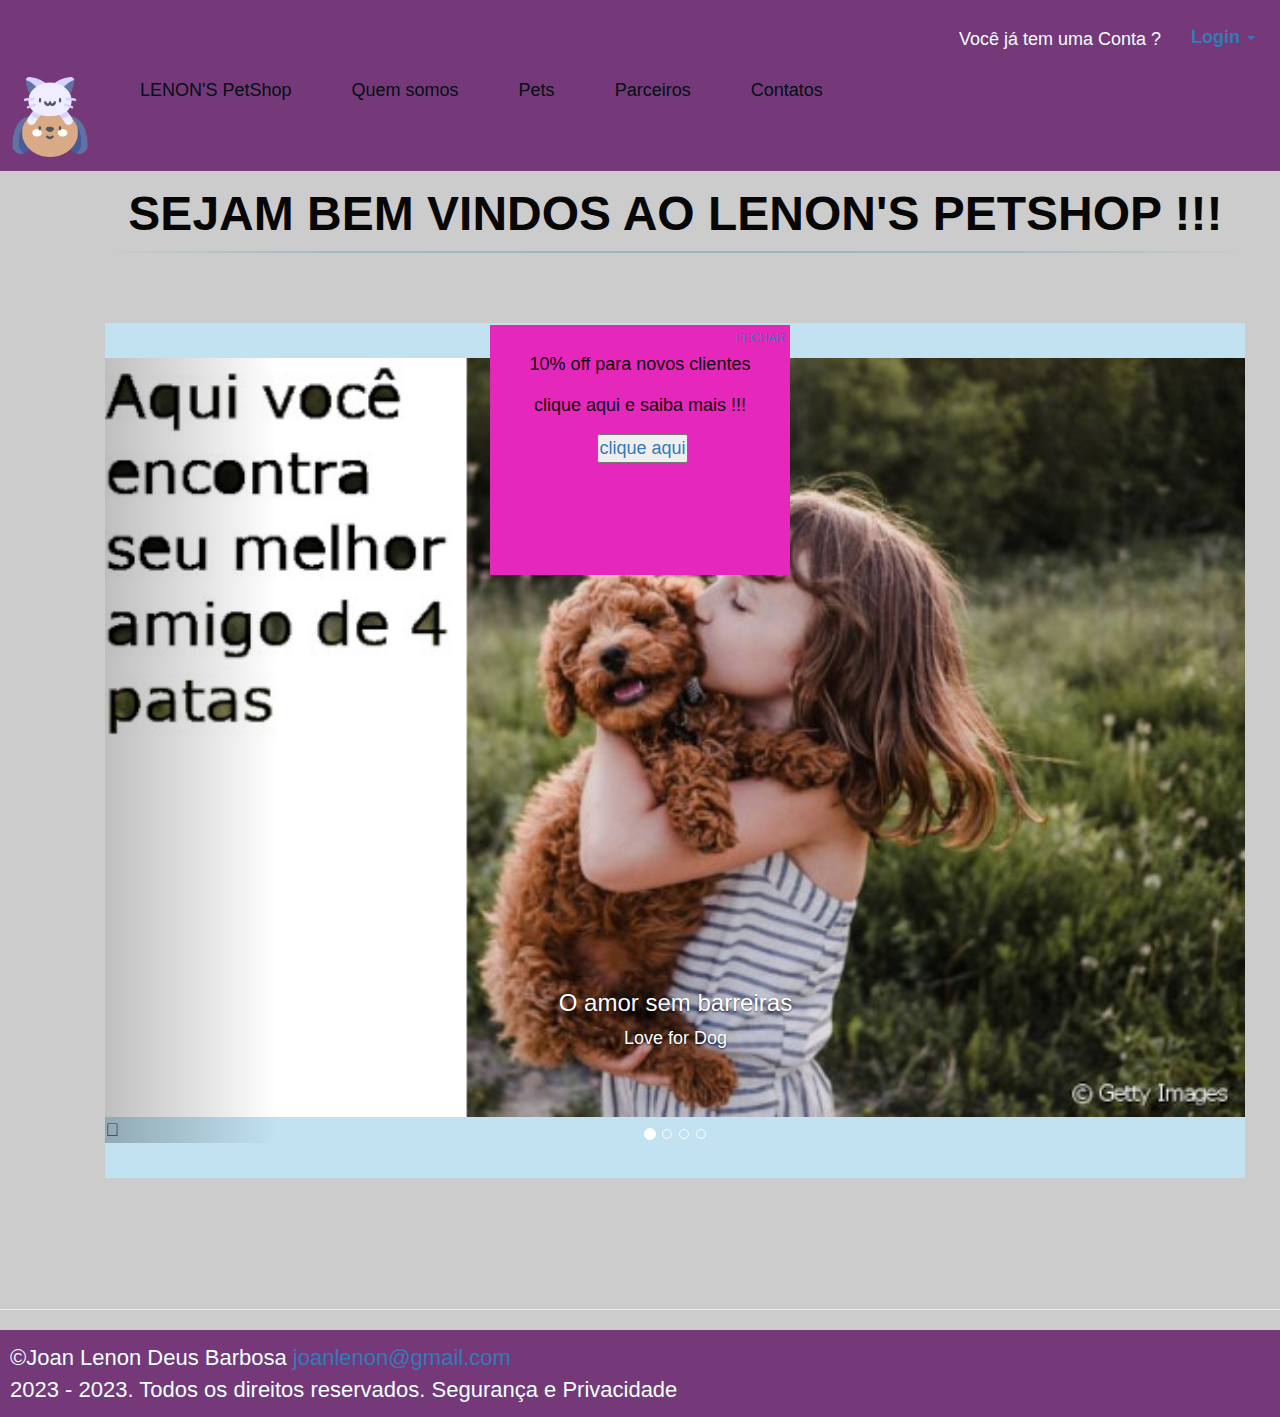
<file: index.html>
<!DOCTYPE html>
<html lang="pt-br">

<head>
    <meta charset="UTF-8">
    <meta name="description"
        content="Na Sarah pet shop você comra online do melhor em pet shop e receba sem sair de casa. Aproveite os descontos exclusivos, parcele em até 10x* sem juros e ganhe frete grátis">
    <meta name="author" content="Joan lenon">
    <meta name="keywords"
        content="pet-shop, pet, cão, cachorro, gato, calopsita, piriquito, canário, tartaruga, peixes ornamentais">
    <meta http-equiv="refresh" content="300">
    <meta http-equiv="cache-control" content="no-cache">
    <meta http-equiv="content-language" content="pt-br">
    <meta http-equiv="content-type" content="text/html; charset=UTF-8">
    <meta name="robots" content="index, follow">
    <!--CSS Bootstrap-->
    <link rel="stylesheet" href="https://maxcdn.bootstrapcdn.com/bootstrap/3.4.1/css/bootstrap.min.css">
    <script src="https://ajax.googleapis.com/ajax/libs/jquery/3.6.1/jquery.min.js"></script>
    <script src="https://maxcdn.bootstrapcdn.com/bootstrap/3.4.1/js/bootstrap.min.js"></script>
    <!--CSS nativo-->
    <link rel="stylesheet" media="screen" type="text/css" href="css/stylesheet.css">
    <link rel="stylesheet" href="css/pets.css">
    <link rel="shortcut icon" href="icones/pet-shop.png">



    <title>LENON'S PETSHOP</title>

</head>

<body>

    <!-- Inicio do cabeçaçho -->
    <div class="cont_header">
        <header class="simple_header">
            <table>
                <tr>
                    <td>
                        <a href="index.html" class="link_header">
                            <img class="icon_image" width="80" height="80" src="icones/animais-de-estimacao.png"></img>
                        </a>
                        &nbsp;
                        &nbsp;
                    </td>
                    <nav>
                        <td>

                            <ul class="navbar">

                                <li>
                                    <a href="index.html" class="link_header">
                                        <span class="ts-1">LENON'S PetShop</span>
                                    </a>
                                    &nbsp;
                                    &nbsp;
                                </li>


                                <li>
                                    <a href="modelo.html" class="link_header">
                                        <span class="ts-1">Quem somos</span>
                                    </a>
                                    &nbsp;
                                    &nbsp;
                                </li>


                                <li>
                                    <a href="#" class="link_header">
                                        <span class="ts-1">Pets</span>
                                    </a>
                                    &nbsp;
                                    &nbsp;


                                    <ul class="navbar">
                                        <li><a href="cachorão.html" class="link_header">Cachorros</a></li>
                                        <li><a href="pggatos.html" class="link_header">Gatos</a></li>
                                        <li><a href="aves.html" class="link_header">Aves</a></li>
                                        <li><a href="peixes.html" class="link_header">Peixes Ornamentais</a></li>
                                    </ul>

                                </li>

                                <li>
                                    <a href="parceiros.html" class="link_header">
                                        <span class="ts-1">Parceiros</span>
                                    </a>
                                    &nbsp;
                                    &nbsp;
                                </li>


                                <li>
                                    <a href="faleconosco.html" class="link_header">
                                        <span class="ts-1">Contatos</span>
                                    </a>
                                    &nbsp;
                                    &nbsp;
                                </li>

                            </ul>

                        </td>
                        <div class="collapse navbar-collapse" id="bs-example-navbar-collapse-1">


                            <ul class="nav navbar-nav navbar-right">
                                <li>
                                    <p class="navbar-text">Você já tem uma Conta ?</p>
                                </li>
                                <li class="dropdown">
                                    <a href="#" class="dropdown-toggle" data-toggle="dropdown"><b>Login</b> <span
                                            class="caret"></span></a>
                                    <ul id="login-dp" class="dropdown-menu">
                                        <li>
                                            <div class="row">
                                                <div class="col-md-12">
                                                    Login via
                                                    <div class="social-buttons">
                                                        <a href="https://pt-br.facebook.com/login/device-based/regular/login/"
                                                            class="btn btn-fb"><i class="fa fa-facebook"></i>
                                                            Facebook</a>
                                                        <a href="https://twitter.com/i/flow/login" class="btn btn-tw"><i
                                                                class="fa fa-twitter"></i>
                                                            Twitter</a>
                                                    </div>
                                                    ou
                                                    <form class="form" role="form" method="post" action="login"
                                                        accept-charset="UTF-8" id="login-nav">
                                                        <div class="form-group">
                                                            <label class="sr-only" for="exampleInputEmail2">Endereço de
                                                                email</label>
                                                            <input type="email" class="form-control"
                                                                id="exampleInputEmail2" placeholder="Email address"
                                                                required>
                                                        </div>
                                                        <div class="form-group">
                                                            <label class="sr-only"
                                                                for="exampleInputPassword2">Senha</label>
                                                            <input type="password" class="form-control"
                                                                id="exampleInputPassword2" placeholder="Password"
                                                                required>
                                                            <div class="help-block text-right"><a href="">Esqueçeu a
                                                                    Senha?</a></div>
                                                        </div>
                                                        <div class="form-group">
                                                            <button type="submit"
                                                                class="btn btn-primary btn-block">Conecte-se in</button>
                                                        </div>
                                                        <div class="checkbox">
                                                            <label>
                                                                <input type="checkbox">Mantenha-me conectado
                                                            </label>
                                                        </div>
                                                    </form>
                                                </div>
                                                <div class="bottom text-center">
                                                    Novo Aqui ? <a href="cadastro.html"><b>junte-se a nós</b></a></div>

                                            </div>
                                        </li>
                                    </ul>
                                </li>
                            </ul>
                        </div>


                    </nav>

                </tr>
            </table>
        </header>
    </div>
    <!--Fim do cabeçalho-->
    <div class="cont_home_principal">

        <head>
              
              <style type="text/css">
                body {
                    background-color: #CCC;
                    font-family: Tahoma, Arial;
                }

                #posiciona {
                    position: absolute;
                    /* posição absoluta ao elemento pai, neste caso o BODY */
                    /* Posiciona no meio, tanto em relação a esquerda como ao topo */
                    left: 50%;
                    top: 50%;
                    width: 300px;
                    /* Largura da DIV */
                    height: 250px;
                    /* Altura da DIV */
                    /* A margem a esquerda deve ser menos a metade da largura */
                    /* A margem ao topo deve ser menos a metade da altura */
                    /* Fazendo isso, centralizará a DIV */
                    margin-left: -150px;
                    margin-top: -125px;
                    background-color: #813030;
                    color: #0c0909;
                    background-color: #e627bc;
                    text-align: center;
                    /* Centraliza o texto */
                    z-index: 1000;
                    /* Faz com que fique sobre todos os elementos da página */
                }

                #fechar {
                    margin: 5px;
                    font-size: 12px;
                }
            </style>
              
            <script>
                function fechar() {
                    document.getElementById("posiciona").style.display = 'none';
                    alert("Você Deseja Fechar?");
                } </script>





             
        </head>
          
        <!--o elemento BODY por padrão tem posição relativa-->

        <body>
             
            <div id="posiciona">
                <div id="fechar" align=right><a href="javascript:fechar();">FECHAR</a></div>
                <p>10% off para novos clientes</p>
                <p>clique aqui e saiba mais !!!</p>

                 <button><a href="cadastro.html"> clique aqui</button></a>
            </div>

        </body>
        <table>
            <tr>
                <td><!--Carousel 1-->
                    <!--Inicio Carousel-->

                    <div class="container">
                        <h1>SEJAM BEM VINDOS AO LENON'S PETSHOP !!!</h1>
                        <br>
                        <br>
                        <br>
                        <div id="myCarousel" class="carousel slide" data-ride="carousel">
                            <!-- Indicators -->
                            <ol class="carousel-indicators">
                                <li data-target="#myCarousel" data-slide-to="0" class="active"></li>
                                <li data-target="#myCarousel" data-slide-to="1"></li>
                                <li data-target="#myCarousel" data-slide-to="2"></li>
                                <li data-target="#myCarousel" data-slide-to="3"></li>


                            </ol>

                            <!-- Wrapper for slides -->
                            <div class="carousel-inner">

                                <div class="item active">
                                    <img src="img/cao.jpg" alt="Los Angeles" style="width: 100%;">
                                    <div class="carousel-caption">
                                        <h3>O amor sem barreiras</h3>
                                        <p>Love for Dog</p>
                                    </div>
                                </div>

                                <div class="item">
                                    <img src="img/carinhogato.jpg" alt="Chicago" style="width: 100%;">
                                    <div class="carousel-caption">
                                        <h3>O amor em um toque</h3>
                                        <p>Love for cat</p>
                                    </div>
                                </div>

                                <div class="item">
                                    <img src="img/passaros-domesticos.jpg" alt="New York" style="width:100%;">
                                    <div class="carousel-caption">
                                        <h3>Aves lindas</h3>
                                        <p>Aves esuberantes</p>
                                    </div>
                                </div>

                                <div class="item">
                                    <img src="img/peixes-.jpg" alt="New York" style="width:100%;">
                                    <div class="carousel-caption">
                                        <h3>Peixes lindos</h3>
                                        <p>Peixes que vão te fazer apaixonar!</p>
                                    </div>
                                </div>


                                <!-- Left and right controls -->
                                <a class="left carousel-control" href="#myCarousel" data-slide="prev"></a>
                                <span class="glyphicon glyphicon-chevron-left"></span>

                                <!--Fim Carousel-->
                            </div>
                        </div>
                    </div>
                </td>
            </tr>


        </table>


    </div>

    </div>
    <br>
    <br>
    <br>
    <br>

    <!--início Rodapé-->
    <hr>
    <div class="cont_footer">
        <footer class="simple_footer">
            <span>
                &#169;Joan Lenon Deus Barbosa
                <a href="mailto:joanlenon@gmail.com">joanlenon@gmail.com</a>
            </span>
            <br>
            <span>2023 - 2023. Todos os direitos reservados. Segurança e Privacidade</span>
        </footer>
    </div>
    <!--Fim Rodapé-->



</body>

</html>
</file>
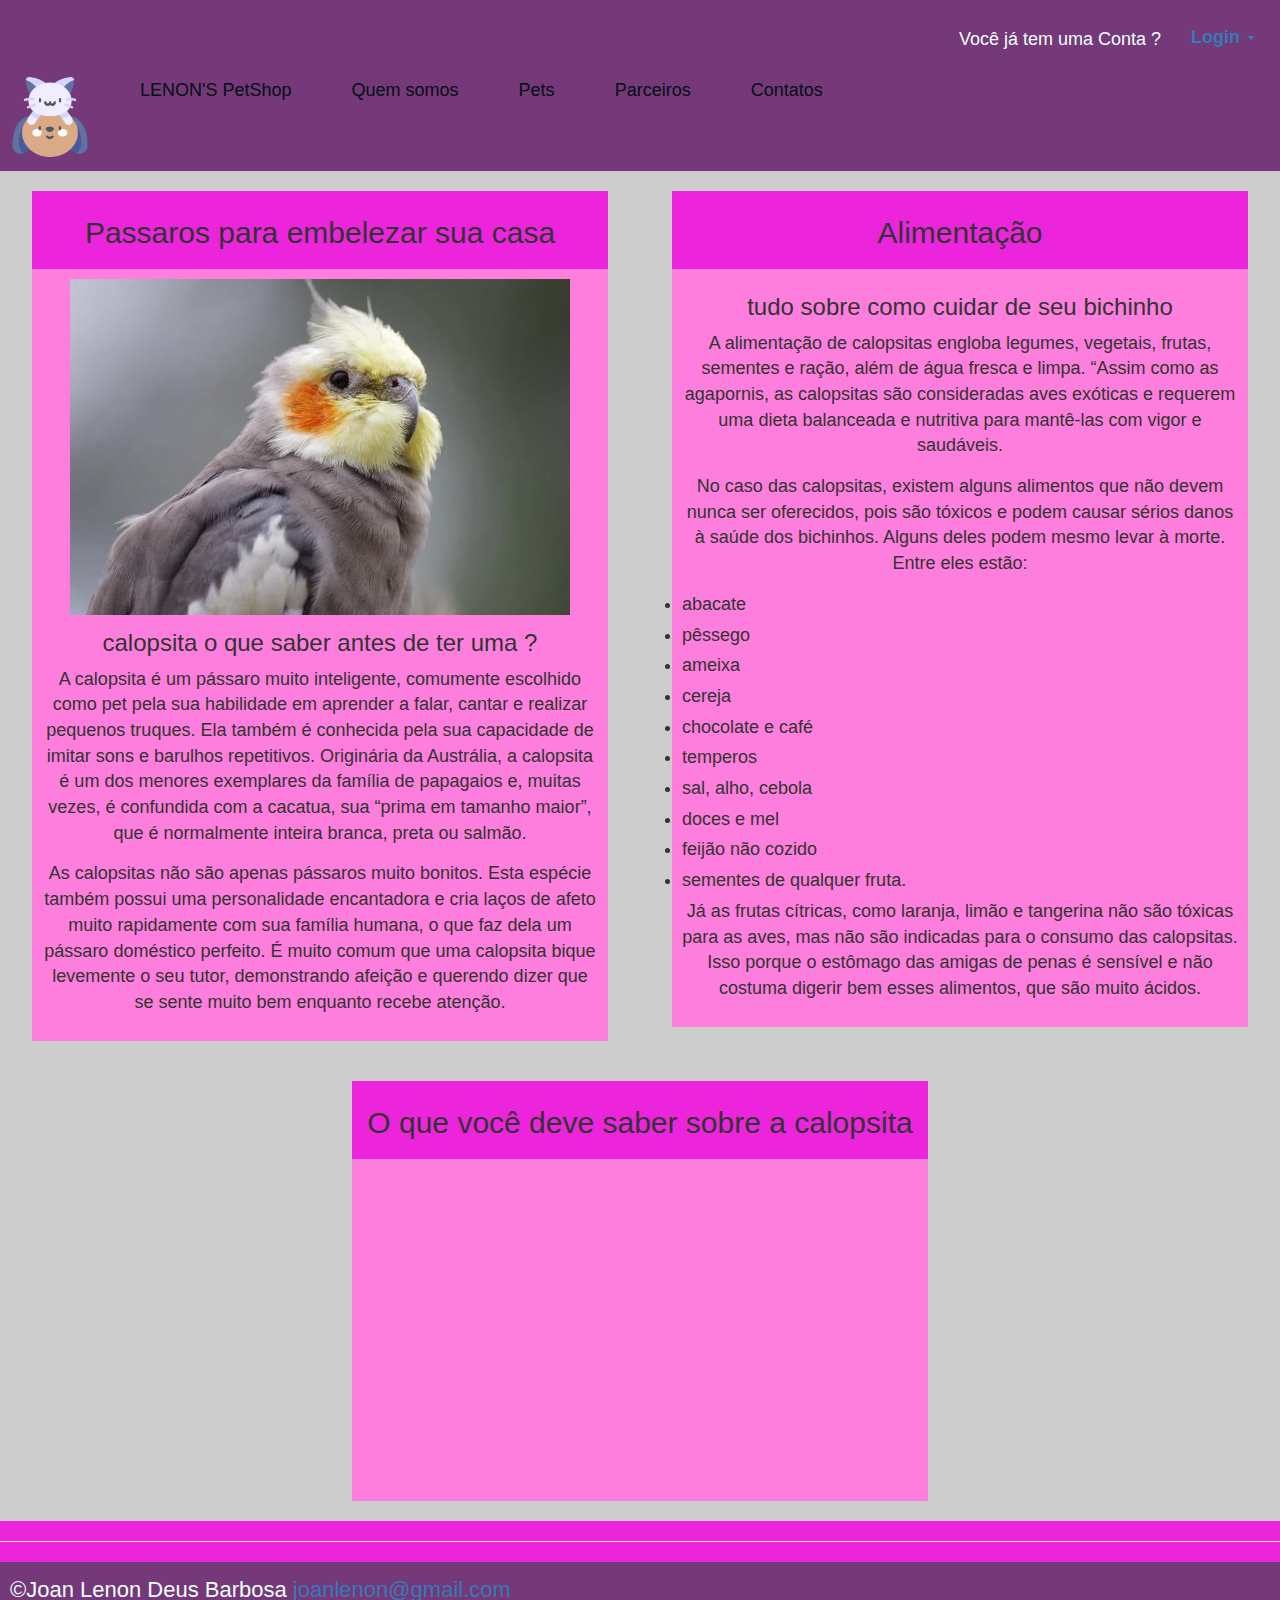
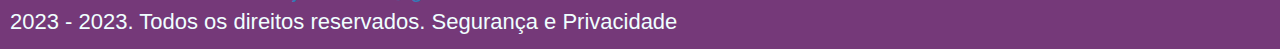
<file: aves.html>
<!DOCTYPE html>
<html lang="pt-br">

<head>
    <meta charset="UTF-8">
    <meta name="description"
        content="Na Sarah pet shop você comra online do melhor em pet shop e receba sem sair de casa. Aproveite os descontos exclusivos, parcele em até 10x* sem juros e ganhe frete grátis">
    <meta name="author" content="Joan lenon">
    <meta name="keywords"
        content="pet-shop, pet, cão, cachorro, gato, calopsita, piriquito, canário, tartaruga, peixes ornamentais">
    <meta http-equiv="refresh" content="300">
    <meta http-equiv="cache-control" content="no-cache">
    <meta http-equiv="content-language" content="pt-br">
    <meta http-equiv="content-type" content="text/html; charset=UTF-8">
    <meta name="robots" content="index, follow">
    <!--CSS Bootstrap-->
    <link rel="stylesheet" href="https://maxcdn.bootstrapcdn.com/bootstrap/3.4.1/css/bootstrap.min.css">
    <script src="https://ajax.googleapis.com/ajax/libs/jquery/3.6.1/jquery.min.js"></script>
    <script src="https://maxcdn.bootstrapcdn.com/bootstrap/3.4.1/js/bootstrap.min.js"></script>
    <!--CSS nativo-->
    <link rel="stylesheet" media="screen" type="text/css" href="css/stylesheet.css">
    <link rel="stylesheet" href="css/stilyaves.css">
    <link rel="stylesheet" href="css/pets.css">
    <link rel="shortcut icon" href="icones/pet-shop.png">
    <script src="script/script.js"></script>
    <script src="script/script2.js"></script>
    <script src="script/scriptpets.js"></script>


    <title>LENON'S PETSHOP</title>

</head>

<body>
    

    <!-- Inicio do cabeçaçho -->
    <div class="cont_header">
        <header class="simple_header">
            <table>
                <tr>
                    <td>
                        <a href="index.html" class="link_header">
                            <img class="icon_image" width="80" height="80" src="icones/animais-de-estimacao.png"></img>
                        </a>
                        &nbsp;
                        &nbsp;
                    </td>
                    <nav>
                        <td>

                            <ul class="navbar">

                                <li>
                                    <a href="index.html" class="link_header">
                                        <span class="ts-1">LENON'S PetShop</span>
                                    </a>
                                    &nbsp;
                                    &nbsp;
                                </li>


                                <li>
                                    <a href="modelo.html" class="link_header">
                                        <span class="ts-1">Quem somos</span>
                                    </a>
                                    &nbsp;
                                    &nbsp;
                                </li>


                                <li>
                                    <a href="#" class="link_header">
                                        <span class="ts-1">Pets</span>
                                    </a>
                                    &nbsp;
                                    &nbsp;


                                    <ul class="navbar">
                                        <li><a href="cachorão.html" class="link_header">Cachorros</a></li>
                                        <li><a href="pggatos.html" class="link_header">Gatos</a></li>
                                        <li><a href="aves.html" class="link_header">Aves</a></li>
                                        <li><a href="peixes.html" class="link_header">Peixes Ornamentais</a></li>
                                    </ul>

                                </li>

                                <li>
                                    <a href="parceiros.html" class="link_header">
                                        <span class="ts-1">Parceiros</span>
                                    </a>
                                    &nbsp;
                                    &nbsp;
                                </li>


                                <li>
                                    <a href="faleconosco.html" class="link_header">
                                        <span class="ts-1">Contatos</span>
                                    </a>
                                    &nbsp;
                                    &nbsp;
                                </li>

                            </ul>

                        </td>
                        <div class="collapse navbar-collapse" id="bs-example-navbar-collapse-1">


                            <ul class="nav navbar-nav navbar-right">
                                <li>
                                    <p class="navbar-text">Você já tem uma Conta ?</p>
                                </li>
                                <li class="dropdown">
                                    <a href="#" class="dropdown-toggle" data-toggle="dropdown"><b>Login</b> <span
                                            class="caret"></span></a>
                                    <ul id="login-dp" class="dropdown-menu">
                                        <li>
                                            <div class="row">
                                                <div class="col-md-12">
                                                    Login via
                                                    <div class="social-buttons">
                                                        <a href="#" class="btn btn-fb"><i class="fa fa-facebook"></i>
                                                            Facebook</a>
                                                        <a href="#" class="btn btn-tw"><i class="fa fa-twitter"></i>
                                                            Twitter</a>
                                                    </div>
                                                    ou
                                                    <form class="form" role="form" method="post" action="login"
                                                        accept-charset="UTF-8" id="login-nav">
                                                        <div class="form-group">
                                                            <label class="sr-only" for="exampleInputEmail2">Endereço de email</label>
                                                            <input type="email" class="form-control"
                                                                id="exampleInputEmail2" placeholder="Email address"
                                                                required>
                                                        </div>
                                                        <div class="form-group">
                                                            <label class="sr-only"
                                                                for="exampleInputPassword2">Senha</label>
                                                            <input type="password" class="form-control"
                                                                id="exampleInputPassword2" placeholder="Password"
                                                                required>
                                                            <div class="help-block text-right"><a href="">Esqueçeu a Senha?</a></div>
                                                        </div>
                                                        <div class="form-group">
                                                            <button type="submit" class="btn btn-primary btn-block">Conecte-se                                                                in</button>
                                                        </div>
                                                        <div class="checkbox">
                                                            <label>
                                                                <input type="checkbox">Mantenha-me conectado
                                                            </label>
                                                        </div>
                                                    </form>
                                                </div>
                                                <div class="bottom text-center">
                                                Novo Aqui ? <a href="#"><b>junte-se a nós</b></a></div>
                                                
                                            </div>
                                        </li>
                                    </ul>
                                </li>
                            </ul>
                        </div>


                    </nav>

                </tr>
            </table>
        </header>

    <main>
        <section>
            <header>
                <h2>Passaros para embelezar sua casa</h2>
            </header>
            <div>
                <img src="img/calopsita-no-cio.jpg" alt="">
                <h3>calopsita o que saber antes de ter uma ?</h3>
                <p>A calopsita é um pássaro muito inteligente, comumente escolhido como pet pela sua habilidade em
                    aprender a falar, cantar e realizar pequenos truques. Ela também é conhecida pela sua capacidade de
                    imitar sons e barulhos repetitivos.

                    Originária da Austrália, a calopsita é um dos menores exemplares da família de papagaios e, muitas
                    vezes, é confundida com a cacatua, sua “prima em tamanho maior”, que é normalmente inteira branca,
                    preta ou salmão.</p>
                <p>As calopsitas não são apenas pássaros muito bonitos. Esta espécie também possui uma personalidade
                    encantadora e cria laços de afeto muito rapidamente com sua família humana, o que faz dela um
                    pássaro doméstico perfeito.

                    É muito comum que uma calopsita bique levemente o seu tutor, demonstrando afeição e querendo dizer
                    que se sente muito bem enquanto recebe atenção.</p>
            </div>
        </section>
        <aside>
            <header>
                <h2>Alimentação</h2>
            </header>
            <div>
                <h3>tudo sobre como cuidar de seu bichinho</h3>
                <p>A alimentação de calopsitas engloba legumes, vegetais, frutas, sementes e ração, além de água fresca
                    e limpa. “Assim como as agapornis, as calopsitas são consideradas aves exóticas e requerem uma dieta
                    balanceada e nutritiva para mantê-las com vigor e saudáveis.</p>
                <p> No caso das calopsitas, existem alguns alimentos que não devem nunca ser oferecidos, pois são
                    tóxicos e podem causar sérios danos à saúde dos bichinhos. Alguns deles podem mesmo levar à morte.
                    Entre eles estão:

                    
                    <li>abacate</li>
                    <li>pêssego</li>
                    <li>ameixa</li>
                    <li> cereja</li>
                    <li>chocolate e café</li>
                    <li>temperos</li>
                    <li>sal, alho, cebola</li>
                    <li> doces e mel</li>
                    <li>feijão não cozido</li>
                    <li>sementes de qualquer fruta.</li>
                

                    Já as frutas cítricas, como laranja, limão e tangerina não são tóxicas para as aves, mas não são
                    indicadas para o consumo das calopsitas. Isso porque o estômago das amigas de penas é sensível e não
                    costuma digerir bem esses alimentos, que são muito ácidos.
                </p>
            </div>
        </aside>
    </main>
    <main>
        <section>
            <header>
                <h2>O que você deve saber sobre a calopsita</h2>
            </header>
            <div id="video" clas="video-container">
                <iframe width="560" height="315" src="https://www.youtube.com/embed/btx3dcLzSRI?start=50" title="YouTube video player" frameborder="0" allow="accelerometer; autoplay;
                 clipboard-write; encrypted-media; gyroscope; picture-in-picture; web-share" allowfullscreen></iframe>
            </div>
        </section>
       
    </main>
</body>


<!--início Rodapé-->
<hr>
<div class="cont_footer">
    <footer class="simple_footer">
        <span>
            &#169;Joan Lenon Deus Barbosa
            <a href="mailto:joanlenon@gmail.com">joanlenon@gmail.com</a>
        </span>
        <br>
        <span>2023 - 2023. Todos os direitos reservados. Segurança e Privacidade</span>
    </footer>
</div>
<!--Fim Rodapé-->



</body>

</html>
</file>
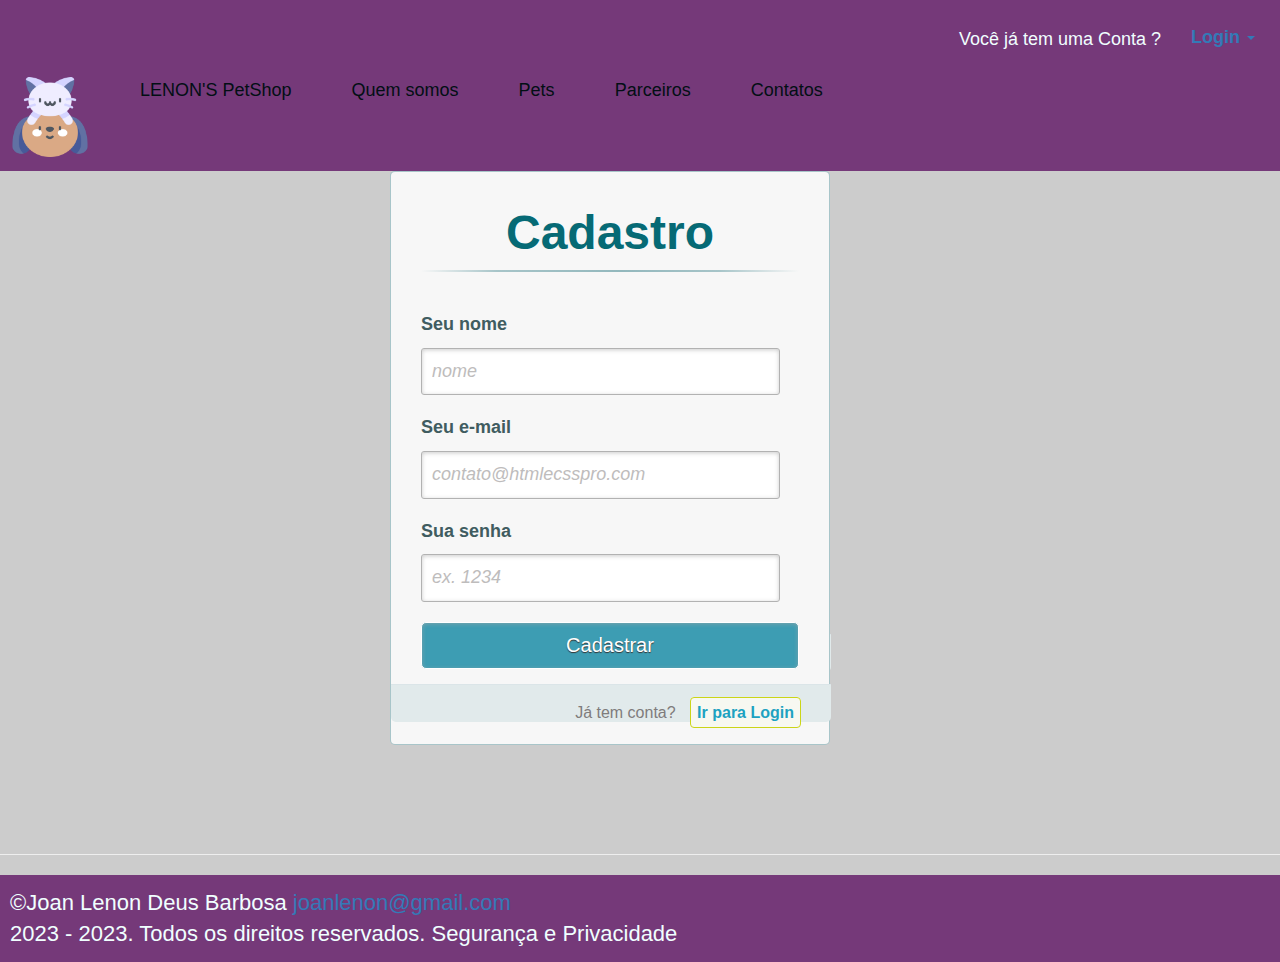
<file: cadastro.html>
<!DOCTYPE html>
<html lang="pt-br">

<head>
    <meta charset="UTF-8">
    <meta name="description"
        content="Na Sarah pet shop você comra online do melhor em pet shop e receba sem sair de casa. Aproveite os descontos exclusivos, parcele em até 10x* sem juros e ganhe frete grátis">
    <meta name="author" content="Joan lenon">
    <meta name="keywords"
        content="pet-shop, pet, cão, cachorro, gato, calopsita, piriquito, canário, tartaruga, peixes ornamentais">
    <meta http-equiv="refresh" content="300">
    <meta http-equiv="cache-control" content="no-cache">
    <meta http-equiv="content-language" content="pt-br">
    <meta http-equiv="content-type" content="text/html; charset=UTF-8">
    <meta name="robots" content="index, follow">
    <!--CSS Bootstrap-->
    <link rel="stylesheet" href="https://maxcdn.bootstrapcdn.com/bootstrap/3.4.1/css/bootstrap.min.css">
    <script src="https://ajax.googleapis.com/ajax/libs/jquery/3.6.1/jquery.min.js"></script>
    <script src="https://maxcdn.bootstrapcdn.com/bootstrap/3.4.1/js/bootstrap.min.js"></script>
    <!--CSS nativo-->
    <link rel="stylesheet" media="screen" type="text/css" href="css/stylesheet.css">
    <link rel="stylesheet" href="css/pets.css">
    <link rel="shortcut icon" href="icones/pet-shop.png">



    <title>LENON'S PETSHOP</title>

</head>

<body>

    <!-- Inicio do cabeçaçho -->
    <div class="cont_header">
        <header class="simple_header">
            <table>
                <tr>
                    <td>
                        <a href="index.html" class="link_header">
                            <img class="icon_image" width="80" height="80" src="icones/animais-de-estimacao.png"></img>
                        </a>
                        &nbsp;
                        &nbsp;
                    </td>
                    <nav>
                        <td>

                            <ul class="navbar">

                                <li>
                                    <a href="index.html" class="link_header">
                                        <span class="ts-1">LENON'S PetShop</span>
                                    </a>
                                    &nbsp;
                                    &nbsp;
                                </li>


                                <li>
                                    <a href="modelo.html" class="link_header">
                                        <span class="ts-1">Quem somos</span>
                                    </a>
                                    &nbsp;
                                    &nbsp;
                                </li>


                                <li>
                                    <a href="#" class="link_header">
                                        <span class="ts-1">Pets</span>
                                    </a>
                                    &nbsp;
                                    &nbsp;


                                    <ul class="navbar">
                                        <li><a href="cachorão.html" class="link_header">Cachorros</a></li>
                                        <li><a href="pggatos.html" class="link_header">Gatos</a></li>
                                        <li><a href="aves.html" class="link_header">Aves</a></li>
                                        <li><a href="peixes.html" class="link_header">Peixes Ornamentais</a></li>
                                    </ul>

                                </li>

                                <li>
                                    <a href="parceiros.html" class="link_header">
                                        <span class="ts-1">Parceiros</span>
                                    </a>
                                    &nbsp;
                                    &nbsp;
                                </li>


                                <li>
                                    <a href="faleconosco.html" class="link_header">
                                        <span class="ts-1">Contatos</span>
                                    </a>
                                    &nbsp;
                                    &nbsp;
                                </li>

                            </ul>

                        </td>
                        <div class="collapse navbar-collapse" id="bs-example-navbar-collapse-1">


                            <ul class="nav navbar-nav navbar-right">
                                <li>
                                    <p class="navbar-text">Você já tem uma Conta ?</p>
                                </li>
                                <li class="dropdown">
                                    <a href="#" class="dropdown-toggle" data-toggle="dropdown"><b>Login</b> <span
                                            class="caret"></span></a>
                                    <ul id="login-dp" class="dropdown-menu">
                                        <li>
                                            <div class="row">
                                                <div class="col-md-12">
                                                    Login via
                                                    <div class="social-buttons">
                                                        <a href="#" class="btn btn-fb"><i class="fa fa-facebook"></i>
                                                            Facebook</a>
                                                        <a href="#" class="btn btn-tw"><i class="fa fa-twitter"></i>
                                                            Twitter</a>
                                                    </div>
                                                    ou
                                                    <form class="form" role="form" method="post" action="login"
                                                        accept-charset="UTF-8" id="login-nav">
                                                        <div class="form-group">
                                                            <label class="sr-only" for="exampleInputEmail2">Endereço de email</label>
                                                            <input type="email" class="form-control"
                                                                id="exampleInputEmail2" placeholder="Email address"
                                                                required>
                                                        </div>
                                                        <div class="form-group">
                                                            <label class="sr-only"
                                                                for="exampleInputPassword2">Senha</label>
                                                            <input type="password" class="form-control"
                                                                id="exampleInputPassword2" placeholder="Password"
                                                                required>
                                                            <div class="help-block text-right"><a href="">Esqueçeu a Senha?</a></div>
                                                        </div>
                                                        <div class="form-group">
                                                            <button type="submit" class="btn btn-primary btn-block">Conecte-se                                                                in</button>
                                                        </div>
                                                        <div class="checkbox">
                                                            <label>
                                                                <input type="checkbox">Mantenha-me conectado
                                                            </label>
                                                        </div>
                                                    </form>
                                                </div>
                                                <div class="bottom text-center">
                                                Novo Aqui ? <a href="cadastro.html"><b>junte-se a nós</b></a></div>
                                                
                                            </div>
                                        </li>
                                    </ul>
                                </li>
                            </ul>
                        </div>


                    </nav>

                </tr>
            </table>
        </header>

        <!--Fim do cabeçalho-->
        <div class="container" >
            <a class="links" id="paracadastro"></a>
            <a class="links" id="paralogin"></a>
             
            <div class="content">      
              <!--FORMULÁRIO DE LOGIN-->
              <div id="login">
                <form method="post" action=""> 
                  <h1>Login</h1> 
                  <p> 
                    <label for="nome_login">Seu nome</label>
                    <input id="nome_login" name="nome_login" required="required" type="text" placeholder="ex. contato@htmlecsspro.com"/>
                  </p>
                   
                  <p> 
                    <label for="email_login">Seu e-mail</label>
                    <input id="email_login" name="email_login" required="required" type="password" placeholder="ex. senha" /> 
                  </p>
                   
                  <p> 
                    <input type="checkbox" name="manterlogado" id="manterlogado" value="" /> 
                    <label for="manterlogado">Manter-me logado</label>
                  </p>
                   
                  <p> 
                    <input type="submit" value="Logar" /> 
                  </p>
                   
                  <p class="link">
                    Ainda não tem conta?
                    <a href="#paracadastro">Cadastre-se</a>
                  </p>
                </form>
              </div>
         
              <!--FORMULÁRIO DE CADASTRO-->
              <div id="cadastro">
                <form method="post" action="index.html"> 
                  <h1>Cadastro</h1> 
                   
                  <p> 
                    <label for="nome_cad">Seu nome</label>
                    <input id="nome_cad" name="nome_cad" required="required" type="text" placeholder="nome" />
                  </p>
                   
                  <p> 
                    <label for="email_cad">Seu e-mail</label>
                    <input id="email_cad" name="email_cad" required="required" type="email" placeholder="contato@htmlecsspro.com"/> 
                  </p>
                   
                  <p> 
                    <label for="senha_cad">Sua senha</label>
                    <input id="senha_cad" name="senha_cad" required="required" type="password" placeholder="ex. 1234"/>
                  </p>
                   
                  <p> 
                    <input type="submit" value="Cadastrar"/> 
                  </p>
                   
                  <p class="link">  
                    Já tem conta?
                    <a href="#paralogin"> Ir para Login </a>
                  </p>
                </form>
              </div>
            </div>
          </div>  
        </body>
        

        <br>
        <br>
        <br>
        <br>

        <!--início Rodapé-->
        <hr>
        <div class="cont_footer">
            <footer class="simple_footer">
                <span>
                    &#169;Joan Lenon Deus Barbosa
                    <a href="mailto:joanlenon@gmail.com">joanlenon@gmail.com</a>
                </span>
                <br>
                <span>2023 - 2023. Todos os direitos reservados. Segurança e Privacidade</span>
            </footer>
        </div>
        <!--Fim Rodapé-->



</body>

</html>
</file>
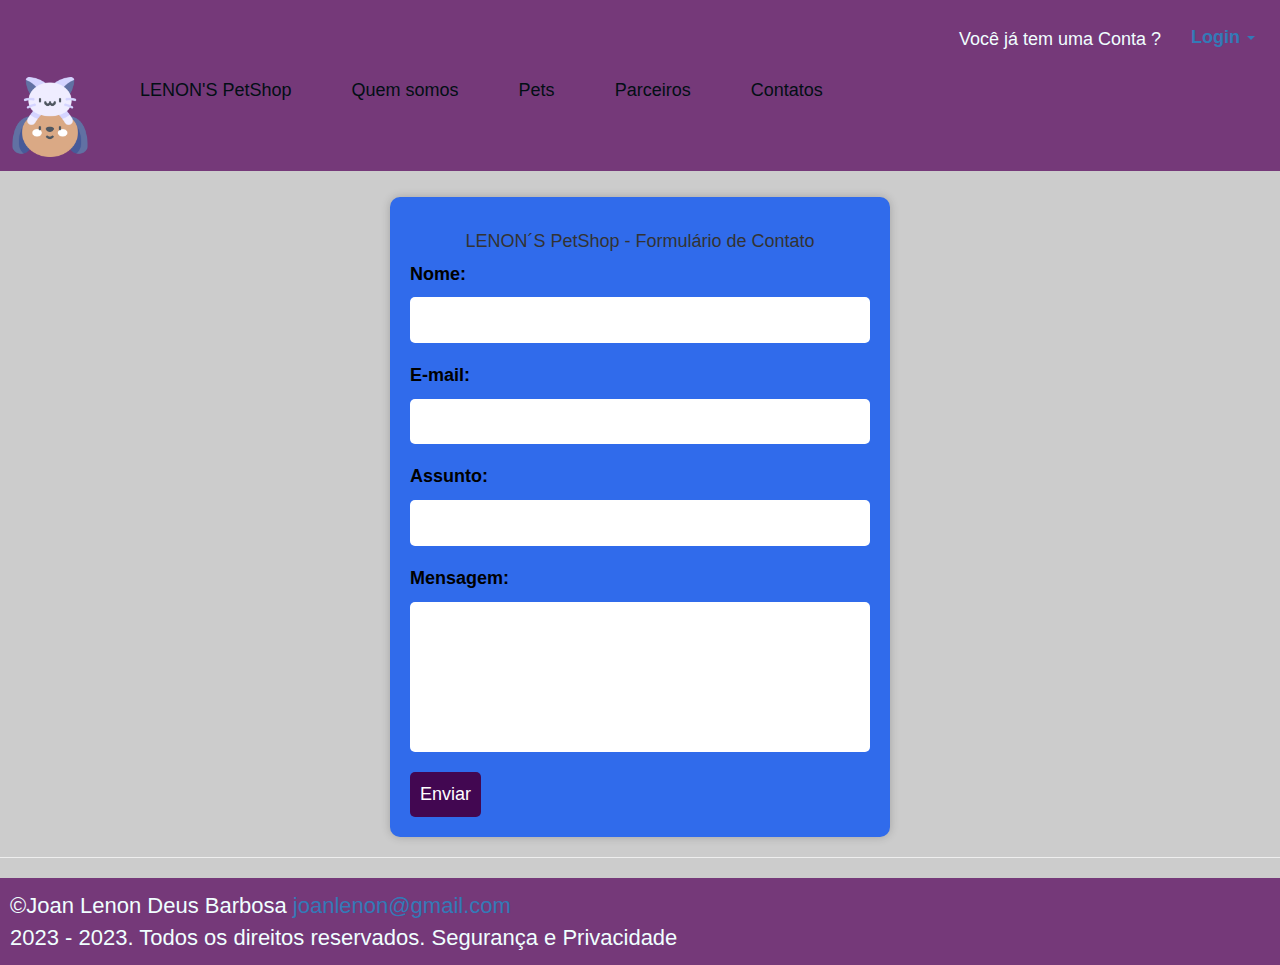
<file: faleconosco.html>
<!DOCTYPE html>
<html lang="pt-br">

<head>
    <meta charset="UTF-8" />
    <meta name="description"
        content="No Lenons PetShop você comra online do melhor em pet shop e receba sem sair de casa. Aproveite os descontos exclusivos, parcele em até 10x* sem juros e ganhe frete grátis">
    <meta name="author" content="Joan lenon" />
    <meta name="keywords"
        content="pet-shop, pet, cão, cachorro, gato, calopsita, piriquito, canário, tartaruga, peixes ornamentais" />
    <meta http-equiv="refresh" content="300" />
    <meta http-equiv="cache-control" content="no-cache" />
    <meta http-equiv="content-language" content="pt-br" />
    <meta http-equiv="content-type" content="text/html; charset=UTF-8" />
    <meta name="robots" content="index, follow" />
    <!--CSS Bootstrap-->
    <!--CSS nativo-->
    <link rel="stylesheet" href="https://maxcdn.bootstrapcdn.com/bootstrap/3.4.1/css/bootstrap.min.css">
    <script src="https://ajax.googleapis.com/ajax/libs/jquery/3.6.1/jquery.min.js"></script>
    <link rel="stylesheet" href="css/stylebootstrap.css">
    <!--CSS nativo-->
    <link rel="stylesheet" media="screen" type="text/css" href="css/stylesheet.css">
    <link rel="shortcut icon" href="icones/pet-shop.png">
    <!--javascript-->
    <script src="script/script2.js"></script>
    <script src="script/script.js"></script>
</head>

<body>

    <div class="cont_header">
        <header class="simple_header">
            <table>
                <tr>
                    <td>
                        <a href="index.html" class="link_header">
                            <img class="icon_image" width="80" height="80" src="icones/animais-de-estimacao.png"></img>
                        </a>
                        &nbsp;
                        &nbsp;
                    </td>
                    <nav>
                        <td>

                            <ul class="navbar">

                                <li>
                                    <a href="index.html" class="link_header">
                                        <span class="ts-1">LENON'S PetShop</span>
                                    </a>
                                    &nbsp;
                                    &nbsp;
                                </li>


                                <li>
                                    <a href="modelo.html" class="link_header">
                                        <span class="ts-1">Quem somos</span>
                                    </a>
                                    &nbsp;
                                    &nbsp;
                                </li>


                                <li>
                                    <a href="#" class="link_header">
                                        <span class="ts-1">Pets</span>
                                    </a>
                                    &nbsp;
                                    &nbsp;


                                    <ul class="navbar">
                                        <li><a href="cachorão.html" class="link_header">Cachorros</a></li>
                                        <li><a href="pggatos.html" class="link_header">Gatos</a></li>
                                        <li><a href="aves.html" class="link_header">Aves</a></li>
                                        <li><a href="peixes.html" class="link_header">Peixes Ornamentais</a></li>
                                    </ul>

                                </li>

                                <li>
                                    <a href="parceiros.html" class="link_header">
                                        <span class="ts-1">Parceiros</span>
                                    </a>
                                    &nbsp;
                                    &nbsp;
                                </li>


                                <li>
                                    <a href="faleconosco.html" class="link_header">
                                        <span class="ts-1">Contatos</span>
                                    </a>
                                    &nbsp;
                                    &nbsp;
                                </li>

                            </ul>

                        </td>
                        <div class="collapse navbar-collapse" id="bs-example-navbar-collapse-1">


                            <ul class="nav navbar-nav navbar-right">
                                <li>
                                    <p class="navbar-text">Você já tem uma Conta ?</p>
                                </li>
                                <li class="dropdown">
                                    <a href="#" class="dropdown-toggle" data-toggle="dropdown"><b>Login</b> <span
                                            class="caret"></span></a>
                                    <ul id="login-dp" class="dropdown-menu">
                                        <li>
                                            <div class="row">
                                                <div class="col-md-12">
                                                    Login via
                                                    <div class="social-buttons">
                                                        <a href="#" class="btn btn-fb"><i class="fa fa-facebook"></i>
                                                            Facebook</a>
                                                        <a href="#" class="btn btn-tw"><i class="fa fa-twitter"></i>
                                                            Twitter</a>
                                                    </div>
                                                    ou
                                                    <form class="form" role="form" method="post" action="login"
                                                        accept-charset="UTF-8" id="login-nav">
                                                        <div class="form-group">
                                                            <label class="sr-only" for="exampleInputEmail2">Endereço de email</label>
                                                            <input type="email" class="form-control"
                                                                id="exampleInputEmail2" placeholder="Email address"
                                                                required>
                                                        </div>
                                                        <div class="form-group">
                                                            <label class="sr-only"
                                                                for="exampleInputPassword2">Senha</label>
                                                            <input type="password" class="form-control"
                                                                id="exampleInputPassword2" placeholder="Password"
                                                                required>
                                                            <div class="help-block text-right"><a href="">Esqueçeu a Senha?</a></div>
                                                        </div>
                                                        <div class="form-group">
                                                            <button type="submit" class="btn btn-primary btn-block">Conecte-se                                                                in</button>
                                                        </div>
                                                        <div class="checkbox">
                                                            <label>
                                                                <input type="checkbox">Mantenha-me conectado
                                                            </label>
                                                        </div>
                                                    </form>
                                                </div>
                                                <div class="bottom text-center">
                                                Novo Aqui ? <a href="cadastro.html"><b>junte-se a nós</b></a></div>
                                                
                                            </div>
                                        </li>
                                    </ul>
                                </li>
                            </ul>
                        </div>


                    </nav>

                </tr>
            </table>
        </header>
    <!--Fim do cabeçalho-->
    <br>
    <!--Iníco do Formulario-->
    <div class="container_form">
        <div class="row py-4">
            <div class="col">
                <h4>LENON´S PetShop - Formulário de Contato</h4>
            </div>
        </div>
        <form id="contact-form">
            <label for="name">Nome:</label>
            <input type="text" id="name" name="name" required>

            <label for="email">E-mail:</label>
            <input type="email" id="email" name="email" required>

            <label for="subject">Assunto:</label>
            <input type="text" id="subject" name="subject" required>

            <label for="message">Mensagem:</label>
            <textarea id="message" name="message" required></textarea>

            <button type="submit">Enviar</button>
        </form>


    </div>


            
       
        <!--fim do formulario-->













    </div>

    <!--Fim do formulario-->

    <!--início Rodapé-->
    <hr>
    <div class="cont_footer">
        <footer class="simple_footer">
            <span>
                &#169;Joan Lenon Deus Barbosa
                <a href="mailto:joanlenon@gmail.com">joanlenon@gmail.com</a>
            </span>
            <br>
            <span>2023 - 2023. Todos os direitos reservados. Segurança e Privacidade</span>
        </footer>
    </div>
    <!--Fim Rodapé-->




</body>

</html>
</file>
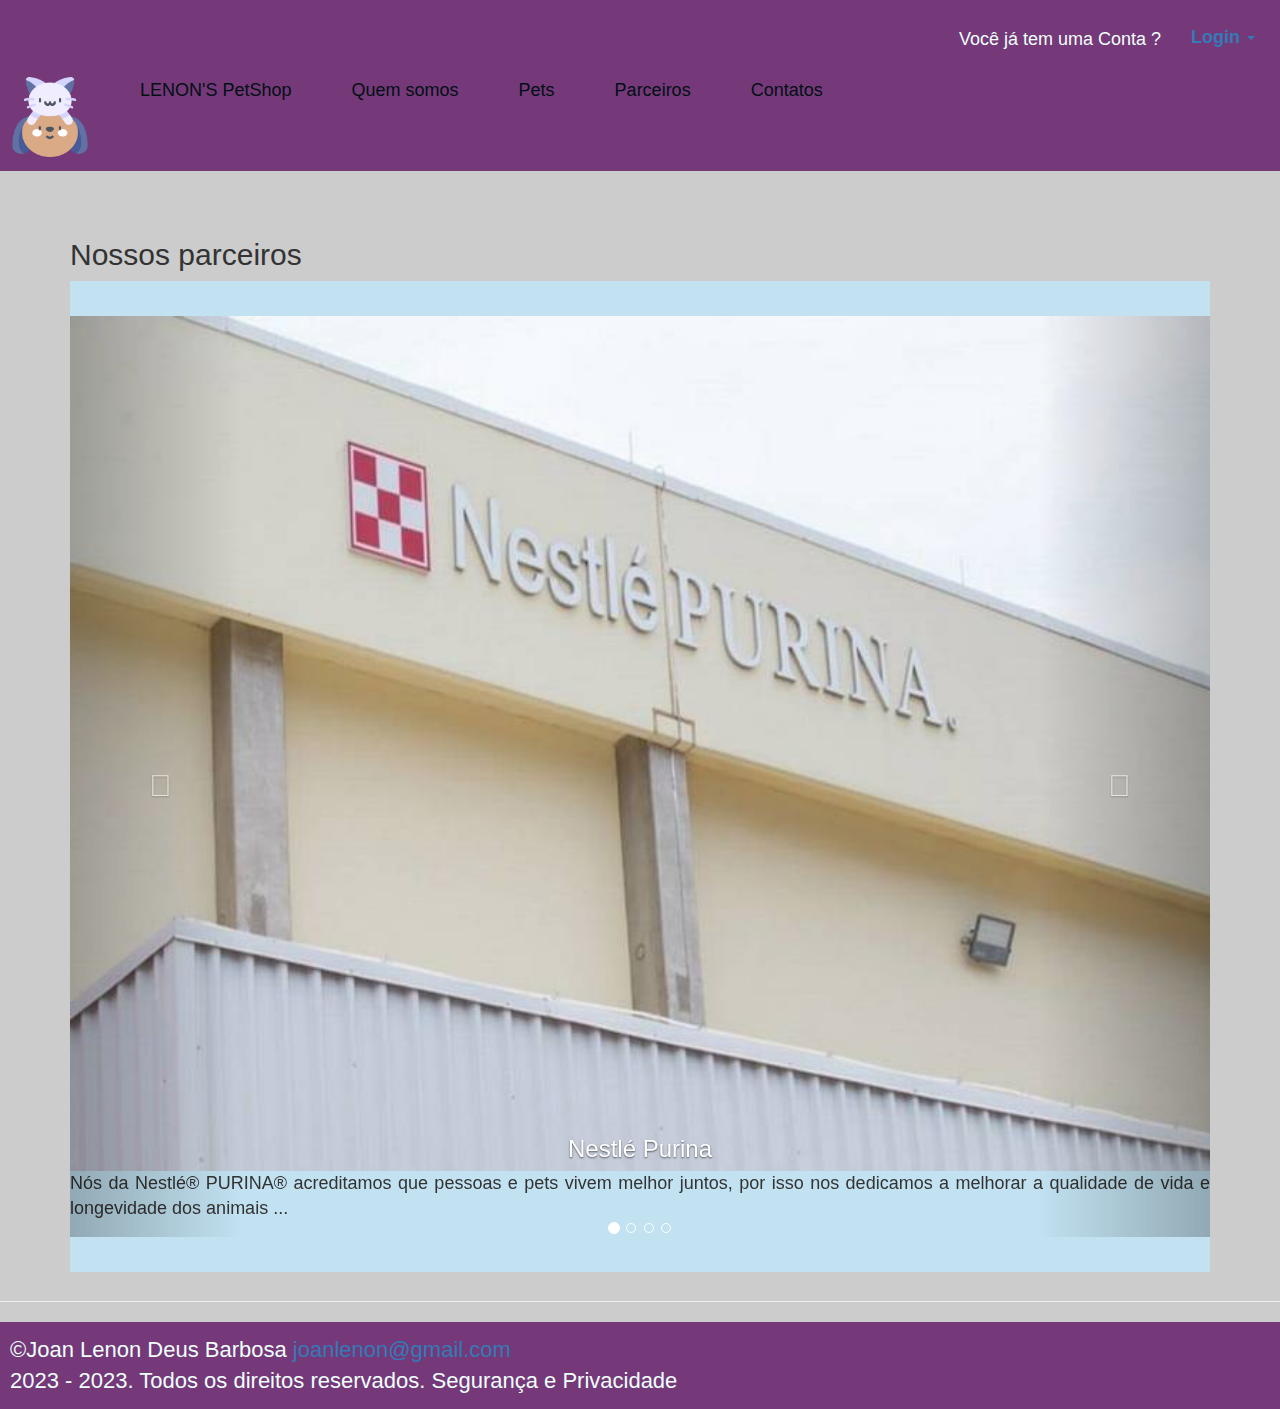
<file: parceiros.html>
<!DOCTYPE html>
<html lang="pt-br">

<head>
  <meta charset="UTF-8">
  <!--navegador-->
  <meta name="viewport" content="width=device-width, initial-scale=1.0">
  <meta name="description"
    content="Na LENON'S PETSHOP o maior petshop do Brasil, você econtra tudo para seu querido e amado pet. compra online e escolhe como quer receber seu produto. Retire na loja ou receba em casa*">
  <!--Serve para dar uma descrição no pagina do google, onde vai aparecer o link e em baixo um resumo da página-->
  <meta name="author" content="joanlenon">
  <!--Nome do autor que está fazendo a página-->
  <meta name="keywords"
    content="pet-shop, pet, cão, cachorro, gato, calopsita, piriquito, canário, tartatuga, peixes ornamentais">
  <!--palavras chaves-->
  <meta name="robots" content="index, follow">
  <!--Ele vai incluir que minha página vai ser incluida nas listas de páginas. Follow= Ele vai linkar minhas outras páginas -->
  <meta http-equiv="cache-control" content="no-cache">
  <!--Para não ficar no  historico do cliente ou da pessoa que está usando-->
  <meta http-equiv="content-langue" content="pt-br">
  <!--Serve para mostrar quais idiomas sua página tem-->
  <meta http-equiv="content-type" content="text/html; charset=UTF-8">
  <!--navegação-->
  <meta http-equiv="refresh" content="300">
  <!--Auto-refresh, para a pessoa que deixa a página aberta por determinado tempo (Sites de notícias usam muito)-->




  <!--CSS Bootstrap-->

  <link rel="stylesheet" href="https://maxcdn.bootstrapcdn.com/bootstrap/3.4.1/css/bootstrap.min.css">

  <!--<link rel="stylesheet" type="text/css" href="css/stylebootstrap.css">-->
  <script src="https://ajax.googleapis.com/ajax/libs/jquery/3.6.1/jquery.min.js"></script>
  <script src="https://maxcdn.bootstrapcdn.com/bootstrap/3.4.1/js/bootstrap.min.js"></script>

  <!--CSS nativo-->
  <link rel="stylesheet" media="screen" type="text/css" href="css/stylesheet.css">
  <link rel="stylesheet" href="css/pets.css">
  <link rel="shortcut icon" href="icones/pet-shop.png">
  <title>LENON'S PETSHOP</title>

</head>

<body>
  <!--Início do Cabeçalho-->
  <div class="cont_header">
    <header class="simple_header">
      <table>
        <tr>
          <td>
            <a href="index.html" class="link_header">
              <img class="icon_image" width="80" height="80" src="icones/animais-de-estimacao.png"></a>

            &nbsp;
            &nbsp;

          </td>
          <nav>
            <td>

              <ul class="navbar">

                <li>
                  <a href="index.html" class="link_header">
                    <span class="ts-1">LENON'S PetShop</span>
                  </a>
                  &nbsp;
                  &nbsp;
                </li>


                <li>
                  <a href="modelo.html" class="link_header">
                    <span class="ts-1">Quem somos</span>
                  </a>
                  &nbsp;
                  &nbsp;
                </li>


                <li>
                  <a href="#" class="link_header">
                    <span class="ts-1">Pets</span>
                  </a>
                  &nbsp;
                  &nbsp;


                  <ul class="navbar">
                    <li><a href="cachorão.html" class="link_header">Cachorros</a></li>
                    <li><a href="pggatos.html" class="link_header">Gatos</a></li>
                    <li><a href="aves.html" class="link_header">Aves</a></li>
                    <li><a href="peixes.html" class="link_header">Peixes Ornamentais</a></li>
                  </ul>

                </li>

                <li>
                  <a href="parceiros.html" class="link_header">
                    <span class="ts-1">Parceiros</span>
                  </a>
                  &nbsp;
                  &nbsp;
                </li>


                <li>
                  <a href="faleconosco.html" class="link_header">
                    <span class="ts-1">Contatos</span>
                  </a>
                  &nbsp;
                  &nbsp;
                </li>

              </ul>

            </td>
            <div class="collapse navbar-collapse" id="bs-example-navbar-collapse-1">


              <ul class="nav navbar-nav navbar-right">
                  <li>
                      <p class="navbar-text">Você já tem uma Conta ?</p>
                  </li>
                  <li class="dropdown">
                      <a href="#" class="dropdown-toggle" data-toggle="dropdown"><b>Login</b> <span
                              class="caret"></span></a>
                      <ul id="login-dp" class="dropdown-menu">
                          <li>
                              <div class="row">
                                  <div class="col-md-12">
                                      Login via
                                      <div class="social-buttons">
                                          <a href="#" class="btn btn-fb"><i class="fa fa-facebook"></i>
                                              Facebook</a>
                                          <a href="#" class="btn btn-tw"><i class="fa fa-twitter"></i>
                                              Twitter</a>
                                      </div>
                                      ou
                                      <form class="form" role="form" method="post" action="login"
                                          accept-charset="UTF-8" id="login-nav">
                                          <div class="form-group">
                                              <label class="sr-only" for="exampleInputEmail2">Endereço de email</label>
                                              <input type="email" class="form-control"
                                                  id="exampleInputEmail2" placeholder="Email address"
                                                  required>
                                          </div>
                                          <div class="form-group">
                                              <label class="sr-only"
                                                  for="exampleInputPassword2">Senha</label>
                                              <input type="password" class="form-control"
                                                  id="exampleInputPassword2" placeholder="Password"
                                                  required>
                                              <div class="help-block text-right"><a href="">Esqueçeu a Senha?</a></div>
                                          </div>
                                          <div class="form-group">
                                              <button type="submit" class="btn btn-primary btn-block">Conecte-se                                                                in</button>
                                          </div>
                                          <div class="checkbox">
                                              <label>
                                                  <input type="checkbox">Mantenha-me conectado
                                              </label>
                                          </div>
                                      </form>
                                  </div>
                                  <div class="bottom text-center">
                                  Novo Aqui ? <a href="cadastro.html"><b>junte-se a nós</b></a></div>
                                  
                              </div>
                          </li>
                      </ul>
                  </li>
              </ul>
          </div>

          </nav>
        </tr>
      </table>
    </header>
  </div>
  <!--Fim do Cabeçalho-->
  <br>
  <br>

  <div class="cont_home_principal">
    <table>
      <tr>
        <td> <!-- Carousel 1 - Bootstrap-->

          <div class="container">
            <h2>Nossos parceiros</h2>
            <div id="myCarousel" class="carousel slide" data-ride="carousel">
              <!-- Indicators -->
              <ol class="carousel-indicators">
                <li data-target="#myCarousel" data-slide-to="0" class="active"></li>
                <li data-target="#myCarousel" data-slide-to="1"></li>
                <li data-target="#myCarousel" data-slide-to="2"></li>
                <li data-target="#myCarousel" data-slide-to="3"></li>
                <!--
                <li data-target="#myCarousel" data-slide-to="4"></li>
                -->

              </ol>

              <!-- Wrapper for slides -->
              <div class="carousel-inner">

                <div class="item active">
                  <img src="img/Nestle_purina.jpeg" alt="Nestlé Purina" style="width: 100%;">
                  <div class="carousel-caption">
                    <h3>Nestlé Purina</h3>
                  </div>
                  <p>Nós da Nestlé® PURINA® acreditamos que pessoas e pets vivem melhor juntos, por isso nos dedicamos a
                    melhorar a qualidade de vida e longevidade dos animais ...</p>
                </div>

                <div class="item">
                  <img src="img/cobasi.jpeg" alt="Cobasi" style="width: 100%;">
                  <div class="carousel-caption">
                    <h3>Cobasi</h3>
                  </div>
                  <p>Líder no varejo pet há 27 anos, a Cobasi é pioneira no conceito de shopping para animais. Seu
                    formato inovador tornou-se também uma opção de lazer para a ...</p>
                </div>

                <div class="item">
                  <img src="img/guabi.jpeg" alt="Guabi Nutrição Animal" style="width: 100%;">
                  <div class="carousel-caption">
                    <h3>Guabi Nutrição Animal</h3>
                  </div>
                  <p>Guabi Natural é a marca pioneira no mercado de alimentos naturais para pets. Desde o nosso primeiro
                    grão até hoje, nossas receitas são desenvolvidas por ...</p>
                </div>

                <div class="item">
                  <img src="img/petz.jpeg" alt="Petz" style="width:100%;">
                  <div class="carousel-caption">
                    <h3>Petz</h3>
                  </div>
                  <p>Na Petz o maior petshop do Brasil, você compra online e escolhe como quer receber seu produto.
                    Retire na loja ou receba em casa, frete grátis*</p>
                </div>

                <!--
                  <div class="item">
                    <img src="Imagens/img5.jpeg" alt="New York" style="width:100%;">
                    <div class="carousel-caption">
                      <h3>New York</h3>
                      <p>We love the Big Apple!</p>
                    </div>
                  </div>
                
                </div>
                -->

                <!-- Left and right controls -->
                <a class="left carousel-control" href="#myCarousel" data-slide="prev">
                  <span class="glyphicon glyphicon-chevron-left"></span>
                  <span class="sr-only">Previous</span>
                </a>
                <a class="right carousel-control" href="#myCarousel" data-slide="next">
                  <span class="glyphicon glyphicon-chevron-right"></span>
                  <span class="sr-only">Next</span>
                </a>
              </div>
            </div>
          </div>
          <!--Fim do Carousel-->
        </td>

      </tr>

    </table>
  </div>

  <!--início Rodapé-->
  <hr>
  <div class="cont_footer">
    <footer class="simple_footer">
      <span>
        &#169;Joan Lenon Deus Barbosa
        <a href="mailto:joanlenon@gmail.com">joanlenon@gmail.com</a>
      </span>
      <br>
      <span>2023 - 2023. Todos os direitos reservados. Segurança e Privacidade</span>
    </footer>
  </div>
  <!--Fim Rodapé-->


</body>
</file>
<file: css/stylesheet.css>
* {
    margin: 0;
    padding: 0;
}

/*Escaçamento de dentro*/
body {
    font-family: Arial, Helvetica, sans-serif;
    font-size: 18px;
    background: #ccc;

}

.simple_header {
    padding: 12px 10px;
    /*padding serve para espessura da cor e usamos o background para colocar a cor " #3ecc7e" */
    text-align: center;
    vertical-align: text-top;
    background-color: #753979;
    color: azure;
    font-size: 18px;
    /*font-size estamos usando para o tamanho da fonte e oe color para a cor da letra "white"*/
    text-decoration: none;
    float: none
}
h1 .fw-black{
    position:absolute;
    text-align: left;
    padding: auto;
}
/*footer é o rodapé da pagina*/
.simple_footer {
    padding: 12px 10px;
    text-align: left;
    vertical-align: text-top;
    background-color: #753979;
    color: azure;
    font-size: 22px;
    text-decoration: none;
    float: none
}

.icon_image {
    position: relative;
    float: center;
    padding: 0;
    vertical-align: text-top;
}

.navbar {
    list-style: none;
    vertical-align: text-top;
    border: 0px solid #e6e8ee;
    /*Retirar os pontos ou o numero do lista*/
    float: left;
    z-index: 1;
}

.navbar li {
    position: relative;
    vertical-align: text-top;
    float: left;
    border-right: 1px solid none #ffffffff;

}

.navbar li a {
    color: #020f14;
    text-decoration: none;
    padding: 5px 30px;
    display: block;
}

.navbar li a:hover {
    background: #bed9c8;
    color: #b1476d;
    box-shadow: 0 3px 10px 0 #ccc;
    -webkit-box-shadow: 0 3px 10px 0 #ccc;
    text-shadow: 0px 0px 5px #f4436f;
}

.navbar li ul {
    position: absolute;
    top: 25px;
    left: 0;
    background-color: #f4436f;
    display: none;
}

.navbar li:hover ul,
.navbar li.over ul {
    display: block;
}

.navbar li ul li {
    border: 0px solid rgb(127, 10, 138);
    display: block;
    width: 150px;
}

.cont_home_principal {
    justify-content: center;
    display: flex;
    align-items: left;

    margin: auto;

}

.cont_home_principal h1 {
    color: #080707;
    font-size: uppercase;
    font-weight: bold;
    height: 50px;

}

.cont_home_principal table {
    width: 100%;
    margin-bottom: .5em;
    table-layout: fixed;
    text-align: justify;
}

.cont_home_principal table tr td {
    border: 1px solid;
    height: 425px;
    width: 500px;
    border: none;
}

/*slider carousel 1*/

.slider{
    display: block;
    height: 250px;
    width: 350px;
    margin: auto;
    margin-top: 20px;
    position: relative;
    padding: 3px;
}

.slider li {
    list-style: none;
    position: absolute;

}

.img {
    margin: 0;
    height: 90%;
    width: 90%;
    vertical-align: top;
    opacity: 0;
}

.slider input {
    display: none;

}

.slider label {
    background-color: #c511e9;
    bottom: 10px;
    cursor: pointer;
    display: block;
    height: 10px;
    position: absolute;
    width: 10px;
    z-index: 10;
    border-radius: 50%;

}

.li:nth-child(1) label {
    left: 10px;

}

.slider li:nth-child(2) label {
    left: 40px;

}

.slider li:nth-child(3) label {
    left: 70px;
}

.slider li input:checked~img {
    opacity: 1;
    visibility: visible;
    z-index: 10;
}

/*carrousel2*/
/*slider carousel 2 */

.slider2 {
    display: block;
    height: 250px;
    /*altura*/
    width: 450px;
    /*largura*/
    margin: auto;
    margin-top: 20px;
    position: relative;
}

.slider li {
    list-style: none;
    position: absolute;
}

.slider img {
    height: 100%;
    width: 100%;
    vertical-align: top;
}

.slider input {
    display: none;
}



.slider li:nth-child(4) label {
    left: 10px;
}

.slider li:nth-child(5) label {
    left: 40px;
}

.slider li:nth-child(6) label {
    left: 70px;
}

.slider img {
    opacity: 0;
    visibility: hidden;
}

.slider li input:checked~img {
    opacity: 1;
    visibility: visible;
    z-index: 10;
}

/*slider carousel 3 */

.slider3 {
    display: block;
    height: 250px;
    /*altura*/
    width: 450px;
    /*largura*/
    margin: auto;
    margin-top: 20px;
    position: relative;
}

.slider li {
    list-style: none;
    position: absolute;
}

.slider img {
    height: 100%;
    width: 100%;
    vertical-align: top;
}

.slider input {
    display: none;
}


.slider li:nth-child(7) label {
    left: 10px;
}

.slider li:nth-child(8) label {
    left: 40px;
}

.slider li:nth-child(9) label {
    left: 70px;
}


.slider li input:checked~img {
    opacity: 1;
    visibility: visible;
    z-index: 10;
}


.container_form {
    max-width: 500px;
    margin: 0 auto;
    padding: 20px;
    background-color: #f3f9fd;
    border-radius: 10px;
    box-shadow: 0 0 10px rgba(0, 0, 0, 0.2);
}

h4 {
    text-align: center;
    margin-bottom: 20px;
}

form label {
    display: block;
    margin-bottom: 10px;
}

form input,
form textarea {
    display: block;
    width: 100%;
    padding: 10px;
    border: none;
    border-radius: 5px;
    margin-bottom: 20px;
}

form textarea {
    height: 150px;
    resize: none;
}

form button {
    display: block;
    background-color: #b511bb;
    color: #030914;
    padding: 10px;
    border: none;
    border-radius: 3px;
    cursor: pointer;
    margin-top: 20px;
}

/* slider carousel 1 */

.slider {
    display: block;
    height: 250px;
    width: 350px;
    margin: auto;
    margin-top: 20px;
    position: relative;
    padding: 15px;


}

.slider li {
    list-style: none;
    position: absolute;

}

.slider img {
    margin: auto;
    height: 100%;
    width: 100%;
    vertical-align: top;
}

.slider input {

    display: none;
}

.slider label {
    background-color: #c630eb;
    bottom: 5px;
    cursor: pointer;
    display: block;
    height: 10px;
    position: absolute;
    width: 10px;
    z-index: 5px;
}

.slider li:nth-child(1) label {
    left: 10px;
}

.slider li:nth-child(2) label {
    left: 40px;
}

.slider li:nth-child(3) label {
    left: 70px;
}

.slider img {
    opacity: 0;
    visibility: hidden;
}

.slider li input:checked~img {
    opacity: 1;
    visibility: visible;
    z-index: 10;

}



.container_form {
    max-width: 500px;
    margin: 0 auto;
    padding: 20px;
    background-color: #306beb;
    border-radius: 10px;
    box-shadow: 0 0 10px rgba(0, 0, 0, 0.2);
}

h4 {
    text-align: center;
    margin-bottom: 20px;
}


form label {
    display: block;
    margin-bottom: 10px;
}

form input,
form textarea {
    display: block;
    width: 100%;
    padding: 10px;
    border: none;
    border-radius: 5px;
    margin-bottom: 20px;
}

form textarea {
    height: 150px;
    resize: none;
}

form button {
    display: block;
    background-color: #420751;
    color: #fff;
    padding: 10px;
    border: none;
    border-radius: 5px;
    cursor: pointer;
    margin-top: 20px;
}


.carousel-container {
    width: 800px;
    overflow: hidden;
    display: flex;
    margin: 0 auto;
    padding: 20px;
    background-color: #5680da;
    border-radius: 10px;
    box-shadow: 0 0 10px rgba(0, 0, 0, 0.2);
}

.album {
    width: 800px;
    overflow: hidden;
    display: flex;

    margin: 0 auto;
    padding: 20px;
    background-color: #a3b8f1;
    border-radius: 10px;
    box-shadow: 0 0 10px rgba(0, 0, 0, 0.2);

}

.carousel-item {
    flex: 0 0 auto;
    width: 25%;
    transition: transform 0.5s ease;
}

.carousel-button-prev,
.carousel-button-next {
    position: absolute;
    margin: 0px;
    transform: translateY(-50%);
    z-index: 1;

}

.carousel-button-prev {
    left: 50px;
}

.carousel-button-next {
    right: 50px;
}

.carousel {
    background-color: #c2e2f1;
    padding-top: 35px;
    padding-bottom: 35px;
}


.gallery {
    background: #c2e2f1;
}

.gallery-cell {
    /* adicionando borda */
    border-radius: 10px;
}

.gallery-cell a img {
    /* adicionando borda */
    border-radius: 10px;
}

.gallery-cell {
    width: 66%;
    height: 400px;
    margin-right: -200px;

    counter-increment: gallery-cell;
}

.gallery-cell {
    width: 66%;
    height: 400px;
    margin-right: -200px;

    counter-increment: gallery-cell;
}

.gallery-cell {
    width: 66%;
    height: 400px;
    margin-right: -200px;

    counter-increment: gallery-cell;
}

.gallery-cell {
    width: 66%;
    height: 400px;
    margin-right: -200px;

    counter-increment: gallery-cell;
}

.gallery-cell {
    width: 66%;
    height: 400px;
    margin-right: -200px;

    counter-increment: gallery-cell;
}

/* Fim carousel */



/* Cards de vendas */
.card_v {
    box-shadow: 0 4px 8px 0 rgba(0, 0, 0, 0.2);
    width: 350px;
    margin: auto;
    text-align: center;
    font-family: arial;
    background-color: #fff;
}

element.style {
    position: absolute;
    left: 0px;
    transform: translateX(263.04%);
    background: #d019e0;
}



.card_v h1 {
    padding-top: 10px;
    height: 80px;

}

\\ESTE É O NOVO ESTILO DE PÁGINA WEB
 .headers {
    display: contents;
    flex-direction: column-reverse;
    justify-content: space-between;
    align-items: center;
    background-color: #b1476d;
    padding: 20px 20px;
}

.navs {
    width: 200px;
    display: flex;
    justify-content: space-between;
}

main {
    padding: 20px 0px;
    display: flex;
    justify-content: space-around;
    background-color: #b1476d;
    ;
}

section,
aside {
    width: 100%;
}

section header {
    padding: 10px;
    text-align: center;
    background-color: rgb(236, 37, 220);
}

section div {
    padding: 10px;
    text-align: center;
    background-color: #ee6497;
}

aside header {
    padding: 10px;
    text-align: center;
    background-color: rgb(236, 37, 220);
}

aside div {
    padding: 10px;
    text-align: center;
    background-color: #ee6497;
}

li {
    position: relative;
    flex-direction: column;
}

.video-container {
    position: center;
    padding-bottom: 56.25%;
    /* Proporção de aspecto 16:9 */
    height: 0;
    overflow: hidden;
}

.video-container iframe,
.video-container object,
.video-container embed {
    position: absolute;
    top: 0;
    left: 0;
    width: 100%;
    height: 100%;
}

.pacotes{
    background: #eeeff0 (70, 100, 100);
    height: 500px;
    display: flex;
    flex-wrap:wrap;
    justify-content: justify;
    
}

.pacotes .card {
   cursor: pointer;
   border-radius: 20px 0px;
   width: 250px;
   height: 450px;
   background: rgb(23, 221, 221);
   position:relative;
   margin: 30px;
   flex-wrap: wrap;
   justify-content: center;


}
.pacotes h2{
    text-align: center;
    font-size: larger;
    color: #080707;
}

.pacotes .card-image {
   
   height: 30px;
   height: 167px;

}

.pacotes .card-content {
   padding: 0 15px;

}

.pacotes .card-content ul {
   display: flex;
   flex-direction: column;
   list-style: none;
   padding-left: 20px;


}

.pacotes .card-content ul li {
font-size: 1.20rem;
align-items: center;
margin: 10px 0;
color: rgb(15, 12, 12);
font-weight: bold;

}

.pacotes .card-content li svg {
  width: 16px;
  height: 20px;
  margin-right:10px;


}

.pacotes .card-content h2{
   font-size: 10px;
   text-align: center;
}

.pacotes .card-tag-top{
   top: 15px;
   position: absolute;
   right: 0;
   background: orangered;
   border-radius: 8px 0 8px;

}

.pacotes .card-tag-top p {
margin: 3px 0px 4px;
font-size: .9rem;
color: #eeeff0;

}

.pacotes .card-tag-buttom {
   top: 120px;
   position: absolute;
   left: 0;
   background: #00FFFF ;
   border-radius: 0 4px 5px 0;
}

.servicos {
padding: 15px;

}

.servicos .servicos-title {
text-align: center;

}

.servicos .cards {
display: flex;
max-width: 250px;
flex-direction: column;
justify-content: center;
align-items: center;
}

.servicos .servicos-cards {
display: flex;
max-width: 950px;
justify-content: column;
justify-content: space-between;
margin: auto;

}
.servicos .cards svg {
width: 60px;
height: 60px;
}

/*REPONSIVIDADE */
/*Landscape phone to portrait tablet */


@media(max-width: 767px){
   
    }

/*Landscape phones and down */

@media(max-width:580px){
    body{
        height: calc(100vh - 55px);
    }
    header nav ul{
        position: absolute;
        bottom: 0;
        left: 0;
        width: 100%;
        padding: 0;
        margin: 0%;

    
        background: blue;
        color: #eeeff0;
        font-weight: bold;
        height: 55px;

        display: flex;
        justify-content: space-between;
        align-items: center;
    }
    header nav p {
        width: 100%;
        text-align: center;
    }
}
 


/*grid 960px*/
.linha{
    width: 960px;
    margin: 0 auto;
    overflow: auto;
    padding: 5px 0;
}
.coluna{
    padding: 0 10px;
    float: left;
}
.col1{
    width: 60px;
}
.col2{
    width: 140px;
}
.col3{
    width: 220px; ;
}
.col4{
    width: 300px;
}
.col5{
    width: 380px;
}
.col6{
    width: 460px;
}
.col7{
    width: 540px;
}
.col8{
    width: 620px;
}
.col9{
    width: 700px;
}
.col10{
    width: 780px;
}
.col11{
    width: 860px;
}
.col12{
    width: 940px;
}
/*estilo ultilizaveis*/
.sem-padding{
    padding:0 !important;
}
.sem-margin{
    margin: 0 !important;
}
h1,h2,h3,h4,h5,h6{
    font-weight: 500;
    margin :15px 0 10px 0;

}
ul li a:hover{
    background: #ec7ee7;
    cursor: pointer;
    
}
em:hover{
    background: #f86ef8;
    cursor: pointer;

}
ul,li,ol li{
 margin-bottom: 5px;
 text-align: justify;
}
ul.inline li, ol.inlne li{
    display :inline;
    margin-right: 15px;
}
ul.inline li:last-child, ol.inline li:last-child{
    list-style: none;

  
}
ul.sem-marcador,ol.sem-marcador{
    list-style-type: none;
}
a.botao, input.botao{
    background: #1f3c58;
    padding: 5px 15px;
    border-radius: 3px;
    color:#ebebeb;
    cursor: pointer;
    margin:5px 0;
    display:inline-block;
    border:none;
}
a.botao:hover, input.botao:hover{
    background: #315e8a;
    text-decoration: none;
}

img{
    max-width: 100%;
    height:auto;
}/*inicio*/



.gallery {
    background: #c2e2f1;
  }
  
  .gallery-cell{ /* adicionando borda */
    border-radius: 10px;
  }
  
  .gallery-cell a img{ /* adicionando borda */
    border-radius: 10px;
  }
  
  .gallery-cell{
    width: 66%;
    height: 400px;
    margin-right: -200px;
  
    counter-increment: gallery-cell;
  }
  
  .gallery-cell{
    width: 66%;
    height: 400px;
    margin-right: -200px;
    
    counter-increment: gallery-cell;
  }
  
  .gallery-cell{
    width: 66%;
    height: 400px;
    margin-right: -200px;
    
    counter-increment: gallery-cell;
  }
  
  .gallery-cell{
    width: 66%;
    height: 400px;
    margin-right: -200px;
    
    counter-increment: gallery-cell;
  }
  
  .gallery-cell{
    width: 66%;
    height: 400px;
    margin-right: -200px;
    
    counter-increment: gallery-cell;
  }
  /* Fim carousel */
  
  
  
  /* Cards de vendas */
  
  .card {
      box-shadow: 0 4px 8px 0 rgba(0, 0, 0, 0.2);
      width: 250px;
      margin: auto;
      text-align: center;
      font-family: arial;
      background-color: #fff;
    }
    
  
    
    .card h1{
      padding-top: 10px;
      height: 80px;
      
    }
    
    .card h1{
      font-size: 15px;
    }
    
    
    .prince-2{
      color: grey;
      font-size: 15px;
      text-decoration:line-through;
      padding-bottom: 10px;
    }
    
    
    .price {
      font-weight: bold;
      color: #0e84c5;
      font-size: 22px;
      padding-bottom: 10px;
    }
    
    
    .card button {
      border: none;
      outline: 0;
      padding: 12px;
      color: white;
      background-color: #08527b;
      text-align: center;
      cursor: pointer;
      width: 100%;
      font-size: 18px;
      padding-bottom: 10px;
    }
    
    
    .card button:hover {
      opacity: 0.7;
      transition: 0.5s;
    }
/*fim*/
/*inicio*/
.card h1{
    font-size: 15px;
  }
  
  
  .prince-2{
    color: grey;
    font-size: 15px;
    text-decoration:line-through;
    padding-bottom: 10px;
  }
  
  
  .price {
    font-weight: bold;
    color: #0e84c5;
    font-size: 22px;
    padding-bottom: 10px;
  }
  
  
  .card button {
    border: none;
    outline: 0;
    padding: 12px;
    color: rgb(95, 41, 41);
    background-color: #08527b;
    text-align: center;
    cursor: pointer;
    width: 100%;
    font-size: 18px;
    padding-bottom: 10px;
  }
  
  
  .card button:hover {
    opacity: 0.7;
    transition: 0.5s;
  }

  /* Fim Cards de vendas */

/* FIM Carousel + Album */
</file>
<file: css/pets.css>
#login-dp{
    min-width: 250px;
    padding: 19px 19px 0;
    overflow:hidden;
    background-color:rgba(10, 6, 10, 0.8);
}
#login-dp .help-block{
    font-size:12px    
}
#login-dp .bottom{
    background-color:rgba(89, 12, 119, 0.8);
    border-top:1px solid #220f0f;
    clear:both;
    padding:15px;
}
#login-dp .social-buttons{
    margin:12px 0    
}
#login-dp .social-buttons a{
    width: 50%;
}
#login-dp .form-group {
    margin-bottom: 10px;
}
.btn-fb{
    color: #fff;
    background-color:#3b5998;
}
.btn-fb:hover{
    color: #fff;
    background-color:#496ebc 
}
.btn-tw{
    color: #fff;
    background-color:#55acee;
}
.btn-tw:hover{
    color: #fff;
    background-color:#59b5fa;
}
.text-center{
    text-align:left;
}
@media(max-width:768px){
    #login-dp{
        background-color: inherit;
        color: #fff;
    }
    #login-dp .bottom{
        background-color: inherit;
        border-top:0 none;
    }
}

/*novocss*/
v/* CSS reset */
*, *:before, *:after { 
    margin:0;
    padding:0;
    font-family: Arial,sans-serif;
  }
   
  /* remove a linha dos links */
  a{
    text-decoration: none;
  }
   
  /* esconde as ancoras da tela */
  a.links{
    display: none;
  }
  .content{
    width: 500px;
    min-height: 560px;    
    margin: 0px auto;
    position: relative;   
  }
  h1{
    font-size: 48px;
    color: #066a75;
    padding: 2px 0 10px 0;
    font-family: Arial,sans-serif;
    font-weight: bold;
    text-align: center;
    padding-bottom: 30px;
  }
  h1:after{
    content: ' ';
    display: block;
    width: 100%;
    height: 2px;
    margin-top: 10px;
    background: -webkit-linear-gradient(left, rgba(147,184,189,0) 0%,rgba(147,184,189,0.8) 20%,rgba(147,184,189,1) 53%,rgba(147,184,189,0.8) 79%,rgba(147,184,189,0) 100%); 
    background: linear-gradient(left, rgba(147,184,189,0) 0%,rgba(147,184,189,0.8) 20%,rgba(147,184,189,1) 53%,rgba(147,184,189,0.8) 79%,rgba(147,184,189,0) 100%); 
  }
  p{
    margin-bottom:15px;
  }
   
  .content p:first-child{
    margin: 0px;
  }
   
  label{
    color: #405c60;
    position: relative;
  }
  /* placeholder */
::-webkit-input-placeholder  {
    color: #bebcbc; 
    font-style: italic;
  }
   
  input:-moz-placeholder,
  textarea:-moz-placeholder{
    color: #bebcbc;
    font-style: italic;
  }
  input {
    outline: none;
  }
   
  /*estilo dos input,  menos o checkbox */
  input:not([type="checkbox"]){
    width: 95%;
    margin-top: 4px;
    padding: 10px;    
    border: 1px solid #b2b2b2;
   
    -webkit-border-radius: 3px;
    border-radius: 3px;
   
    -webkit-box-shadow: 0px 1px 4px 0px rgba(168, 168, 168, 0.6) inset;
    box-shadow: 0px 1px 4px 0px rgba(168, 168, 168, 0.6) inset;
   
    -webkit-transition: all 0.2s linear;
    transition: all 0.2s linear;
  }
   
  /*estilo do botão submit */
  input[type="submit"]{
    width: 100%!important;
    cursor: pointer;  
    background: rgb(61, 157, 179);
    padding: 8px 5px;
    color: #fff;
    font-size: 20px;  
    border: 1px solid #fff;   
    margin-bottom: 10px;  
    text-shadow: 0 1px 1px #333;
   
    -webkit-border-radius: 5px;
    border-radius: 5px;
   
    transition: all 0.2s linear;
  }
   
  /*estilo do botão submit no hover */
  input[type="submit"]:hover{
    background: #4ab3c6;
  }
  .link{
    position: absolute;
    background: #e1eaeb;
    color: #7f7c7c;
    left: 0px;
    height: 20px;
    width: 440px;
    padding: 17px 30px 20px 30px;
    font-size: 16px;
    text-align: right;
    border-top: 1px solid #dbe5e8;
   
    -webkit-border-radius: 0 0  5px 5px;
    border-radius: 0 0  5px 5px;
  }
   
  .link a {
    font-weight: bold;
    background: #f7f8f1;
    padding: 6px;
    color: rgb(29, 162, 193);
    margin-left: 10px;
    border: 1px solid #cbd518;
   
    -webkit-border-radius: 4px;
    border-radius: 4px;  
   
    -webkit-transition: all 0.4s linear;
    transition: all 0.4s  linear;
  }
   
  .link a:hover {
    color: #39bfd7;
    background: #f7f7f7;
    border: 1px solid #4ab3c6;
  }
  #cadastro, 
#login{
  position: absolute;
  top: 0px;
  width: 88%;   
  padding: 18px 6% 60px 6%;
  margin: 0 0 35px 0;
  background: #f7f7f7;
  border: 1px solid rgba(147, 184, 189,0.8);
   
  box-shadow: 5px;
  border-radius: 5px;
   
  -webkit-animation-duration: 0.5s;
  -webkit-animation-timing-function: ease;
  -webkit-animation-fill-mode: both;
 
  animation-duration: 0.5s;
  animation-timing-function: ease;
  animation-fill-mode: both;
}
/* Efeito ao clicar no botão ( Ir para Login ) */
#paracadastro:target ~ .content #cadastro,
#paralogin:target ~ .content #login{
  z-index: 2;
  -webkit-animation-name: fadeInLeft;
  animation-name: fadeInLeft;
 
  -webkit-animation-delay: .1s;
  animation-delay: .1s;
}
 
/* Efeito ao clicar no botão ( Cadastre-se ) */
#registro:target ~ .content #login,
#paralogin:target ~ .content #cadastro{
  -webkit-animation-name: fadeOutLeft;
  animation-name: fadeOutLeft;
}
/*fadeInLeft*/
@-webkit-keyframes fadeInLeft {
    0% {
      opacity: 0;
      -webkit-transform: translateX(-20px);
    }
    100% {
      opacity: 1;
      -webkit-transform: translateX(0);
    }
  }
   
  @keyframes fadeInLeft {
    0% {
      opacity: 0;
      transform: translateX(-20px);
    }
    100% {
      opacity: 1;
      transform: translateX(0);
    }
  }
   
  /*fadeOutLeft*/
  @-webkit-keyframes fadeOutLeft {
    0% {
      opacity: 1;
      -webkit-transform: translateX(0);
    }
    100% {
      opacity: 0;
      -webkit-transform: translateX(-20px);
    }
  }
   
  @keyframes fadeOutLeft {
    0% {
      opacity: 1;
      transform: translateX(0);
    }
    100% {
      opacity: 0;
      transform: translateX(-20px);
    }
  }
</file>
<file: css/stilyaves.css>
\\ESTE É O NOVO ESTILO DE PÁGINA WEB
.headers {
display:contents;
flex-direction:column-reverse;
justify-content: space-between;
align-items: center;
background-color: #b1476d;
padding: 20px 20px;
}
.navs {
width: 200px;
display:flex;
justify-content: space-between;
}
body{
    background: rgb(236, 37, 220);;
}

main {
padding: 20px 0px;
display: flex;
justify-content: space-around;
background-color:#ccc;
;
}
section, aside {
width: 45%;
}
section header {
padding: 10px;
text-align: center;
background-color: rgb(236, 37, 220);
}
section div {
padding: 10px;
text-align: center;
background-color: #fd7edd;
}
aside header {
padding: 10px;
text-align: center;
background-color: rgb(236, 37, 220);
}
aside div {
padding: 10px;
text-align: center;
background-color: #fd7edd;
}
li{
position: relative;
flex-direction: column;
}
</file>
